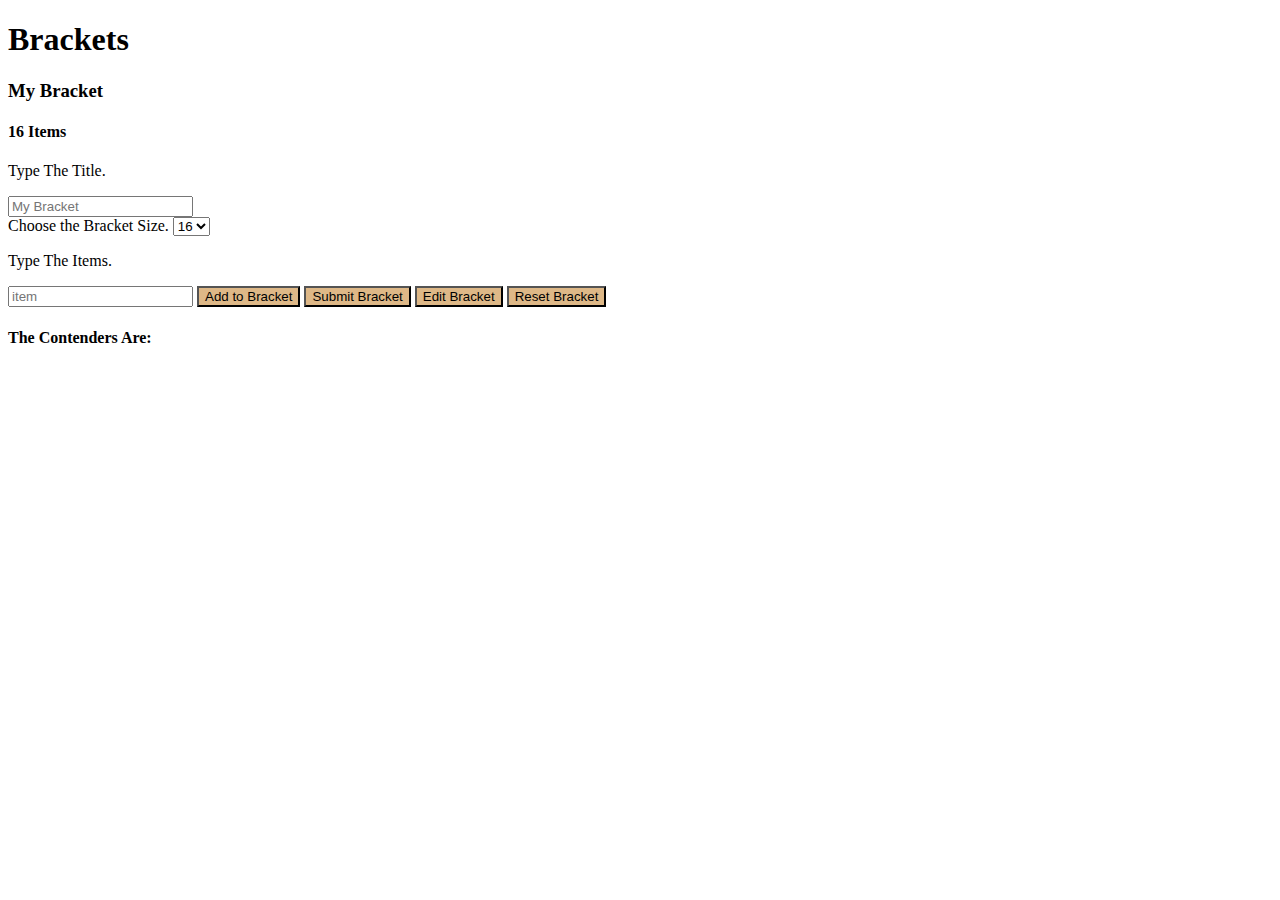
<file: index.html>
<!DOCTYPE html>
<html lang="en">


<head>
  <meta charset="UTF-8">
  <meta name="viewport" content="width=device-width, initial-scale=1.0">
  <meta http-equiv="X-UA-Compatible" content="ie=edge">
  <title>Brackets</title>
  <link rel="stylesheet" href="https://stackpath.bootstrapcdn.com/bootstrap/4.1.3/css/bootstrap.min.css" integrity="sha384-MCw98/SFnGE8fJT3GXwEOngsV7Zt27NXFoaoApmYm81iuXoPkFOJwJ8ERdknLPMO"
    crossorigin="anonymous">
</head>

<body class="bg-dark text-white ">
  <header class="bg-secondary text-center p-3 mb-5">
    <h1>Brackets</h1>
    <!-- Title of the User's Bracket-->   
    <h3 id="title-message">My Bracket</h3>
    <!-- Number of the items in the User's Bracket-->   
    <h4 id="number-message">4 Items</h4>
  </header>
    <div class="container text-center">

        <!-- Title input-->
        <div class="row">
            <p class="lead">Type The Title.</p>
            <input type="text" class="form-control form-control-lg" placeholder="My Bracket" id="title-input" >
        </div>    
        
        <!-- Number input-->
        <!-- Will likely phase this part out in favour of a multiple of 4 check and less than 64-->
        <div class="row">
            <label for="number-input">Choose the Bracket Size.</label>
            <select class="form-control form-control-lg" id="number-input" >   
                <option value = 4> 4 </option>
                <option value = 8> 8 </option>
                <option value = 16> 16 </option>
                <option value = 32> 32 </option>
                <option value = 64> 64 </option>
            </select>

        </div>

        <!-- Item input-->
        <div id="inputs" class="row">
            <p class="lead">Type The Items.</p>
            <input class="form-control form-control-lg" placeholder="item" id="item-input">
            <button style="background-color: burlywood;" type="button" id="item-add">Add to Bracket</button>
            <button style="background-color: burlywood;" type="button" id="submit-bracket">Submit Bracket</button>
            <button style="background-color: burlywood;" type="button" id="edit-bracket">Edit Bracket</button>
            <button style="background-color: burlywood;" type="button" id="reset-bracket">Reset Bracket</button>
            <h4>The Contenders Are: </h4> &nbsp;
            <h4 id="item-message"></h4>
        </div>

        <div id="edit" class= "row" style="display: none;"> 
          <textarea name="Bracket Items" id="edits" cols="30" rows="8"> </textarea>
          <button style="background-color: burlywood;" type="button" id="save-edits">Save Edits</button>
        </div>
    </div>
  <script src="./BracketsInput.js"></script>


</body>

</html>
</file>
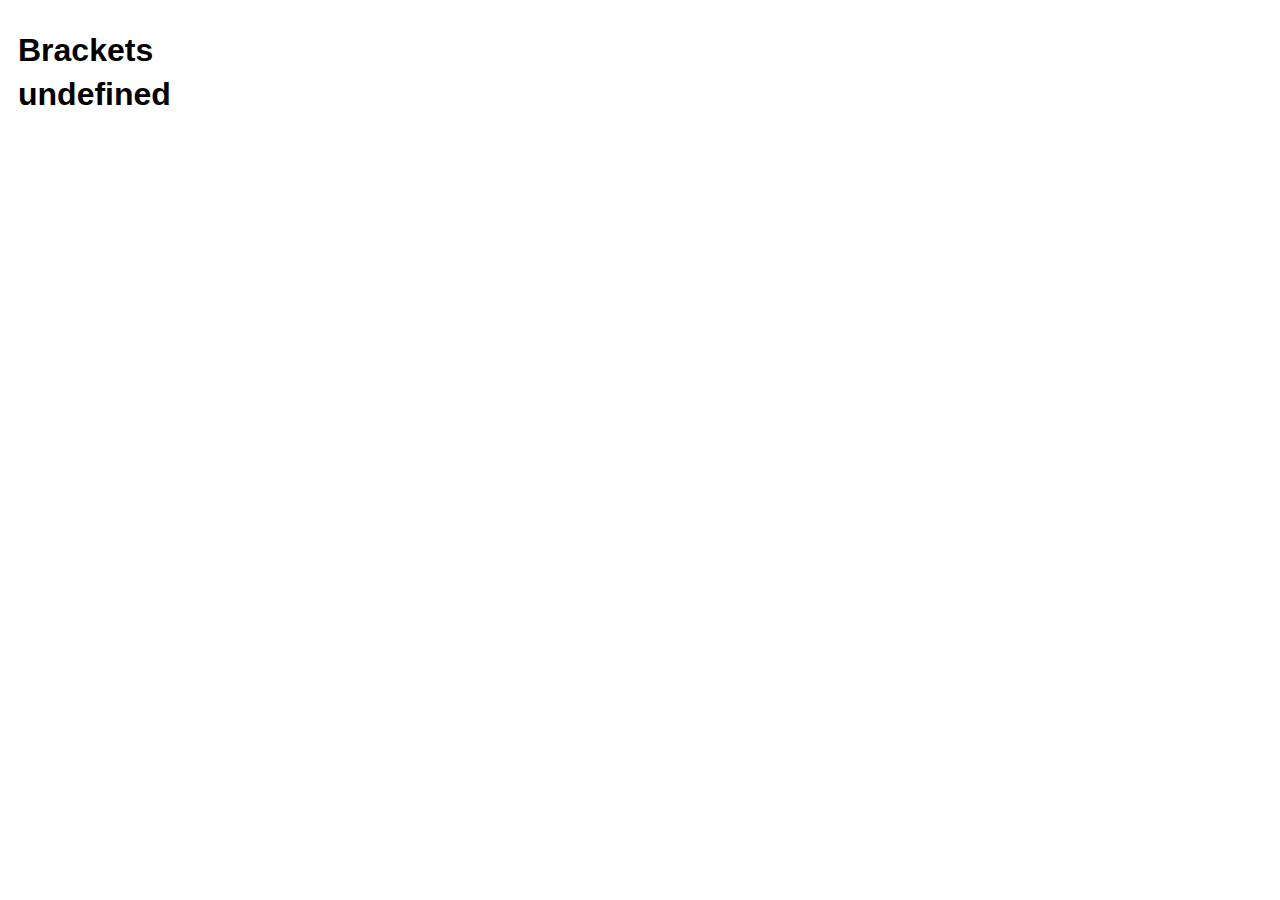
<file: brackets.html>
<!DOCTYPE html>
<html lang="en">
  <head>
    <meta charset="UTF-8" />
    <meta name="viewport" content="width=device-width, initial-scale=1.0" />
    <meta http-equiv="X-UA-Compatible" content="ie=edge" />
    <title>Brackets</title>
    <link
      rel="stylesheet"
      href="https://stackpath.bootstrapcdn.com/bootstrap/4.1.3/css/bootstrap.min.css"
      integrity="sha384-MCw98/SFnGE8fJT3GXwEOngsV7Zt27NXFoaoApmYm81iuXoPkFOJwJ8ERdknLPMO"
      crossorigin="anonymous"
    />
    <!-- Above style is open source-->
    <link rel="stylesheet" href="./brackets.css" crossorigin="anonymous" />
  </head>

  <body class="bg-dark text-white">
    <header class="bg-secondary text-center p-3 mb-5">
      <h1>Brackets</h1>
    </header>
    <div class="container text-center">
      <h1 id="title-message"></h1>
      <main id="tournament">
      </main>
    </div>
    <script src="./brackets.js"></script>
  </body>
</html>
</file>
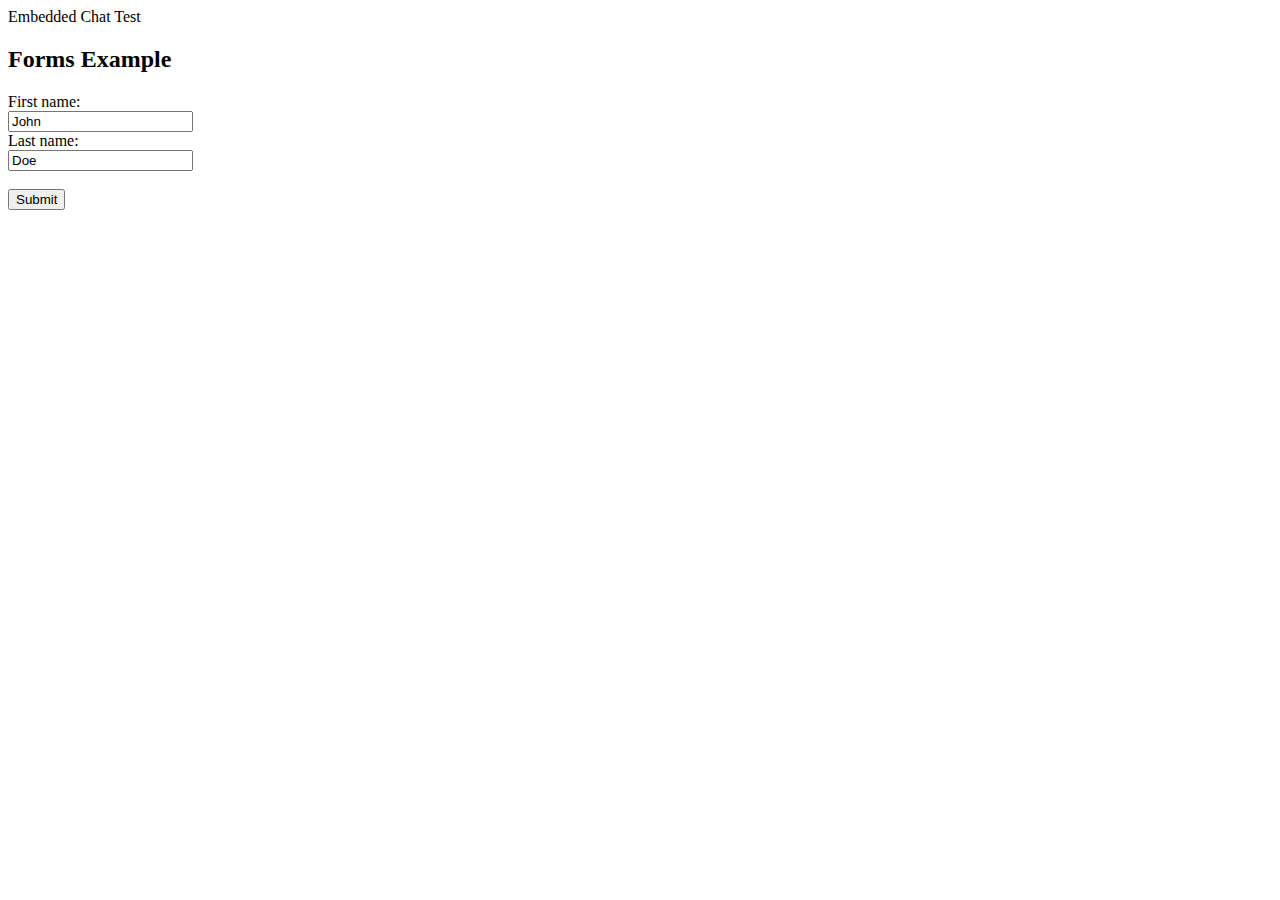
<file: embedded_chat.html>
<!DOCTYPE html>
<html lang="en">
<header>
    
    <!-- Stg Chat -->
    <script
    defer="defer"
    id="xq-widget-embed"
    data-xq-subscription-key="ec29dfc2-676b-4d0a-8ba1-ea4b314dfe82-61ed7bf5-9f75-4bd9-b076-cb173a9604cd"
    data-config-id="255"
    src="https://stg-embed.xqmsg.com/static/js/main.min.js"
    ></script>
    <link
        href="https://stg-embed.xqmsg.com/static/css/main.min.css"
        rel="stylesheet"
    />
 
    <!-- STG -->
    <!-- <script type="module"
        src="https://secureform.xqmsg.com/xq.js"
        data-xq-forms="inclusive"
        data-xq-enc="html"
        data-xq-format="raw"
        data-xq-action="https://dashboard.xqmsg.net/v2/form/encryptedmail"
        data-xq-api="67c8fddb-72a8-4267-b102-2d2f342290fe-35a7638e-07f1-4b10-aa2d-34f3a0fae87c">
    </script>
    <script type="application/javascript">
        document.addEventListener("xq_success", function () {
        window.location.href="";
        });
    </script> -->

        <!-- Prod -->
    <script type="module"
        src="https://secureform.xqmsg.com/xq.js"
        data-xq-forms="inclusive"
        data-xq-enc="html"
        data-xq-format="raw"
        data-xq-action="https://dashboard.xqmsg.net/v2/form/encryptedmail"
        data-xq-api="3956b432-6d00-4039-a939-5b137d29c75a-11e175f2-5fb0-4b0c-bb53-cbf7d71db795">
    </script>
    <script type="application/javascript">
         document.addEventListener("xq_success", function () {
        window.location.href="";
        });
    </script>
<body>
    <div>Embedded Chat Test</div>


    <h2>Forms Example</h2>

    <!-- <form action="https://hooks.zapier.com/hooks/catch/12580149/batwoo3/" method="POST"> -->
    <form method=""> 
    <label for="fname">First name:</label><br>
    <input type="text" id="fname" name="fname" value="John"><br>
    <label for="lname">Last name:</label><br>
    <input type="text" id="lname" name="lname" value="Doe"><br><br>
    <input type="submit" value="Submit">
    </form> 

</body>
</html>
</file>
<file: brackets.css>
main{
    display:flex;
    flex-direction:row;
  }
  .round{
    display:flex;
    flex-direction:column;
    justify-content:center;
    width:200px;
    list-style:none;
    padding:0;
  }
    .round .spacer{ flex-grow:1; }
    .round .spacer:first-child,
    .round .spacer:last-child{ flex-grow:.5; }
  
    .round .game-spacer{
      flex-grow:1;
    }
  
  /*
   *  General Styles
  */
  body{
    font-family:sans-serif;
    font-size:medium;
    padding:10px;
    line-height:1.4em;
  }
  
  li.game{
    padding-left:20px;
  }
  
    li.game.winner{
      font-weight:bold;
      font-size: large;
    }
    li.game span{
      float:right;
      margin-right:5px;
    }
  
    li.game-top{ border-bottom:2px solid #aaa; }
  
    li.game-spacer{ 
      border-right:2px solid #aaa;
      min-height:40px;
    }
  
    li.game-bottom{ 
      border-top:2px solid #aaa;
    }
</file>
